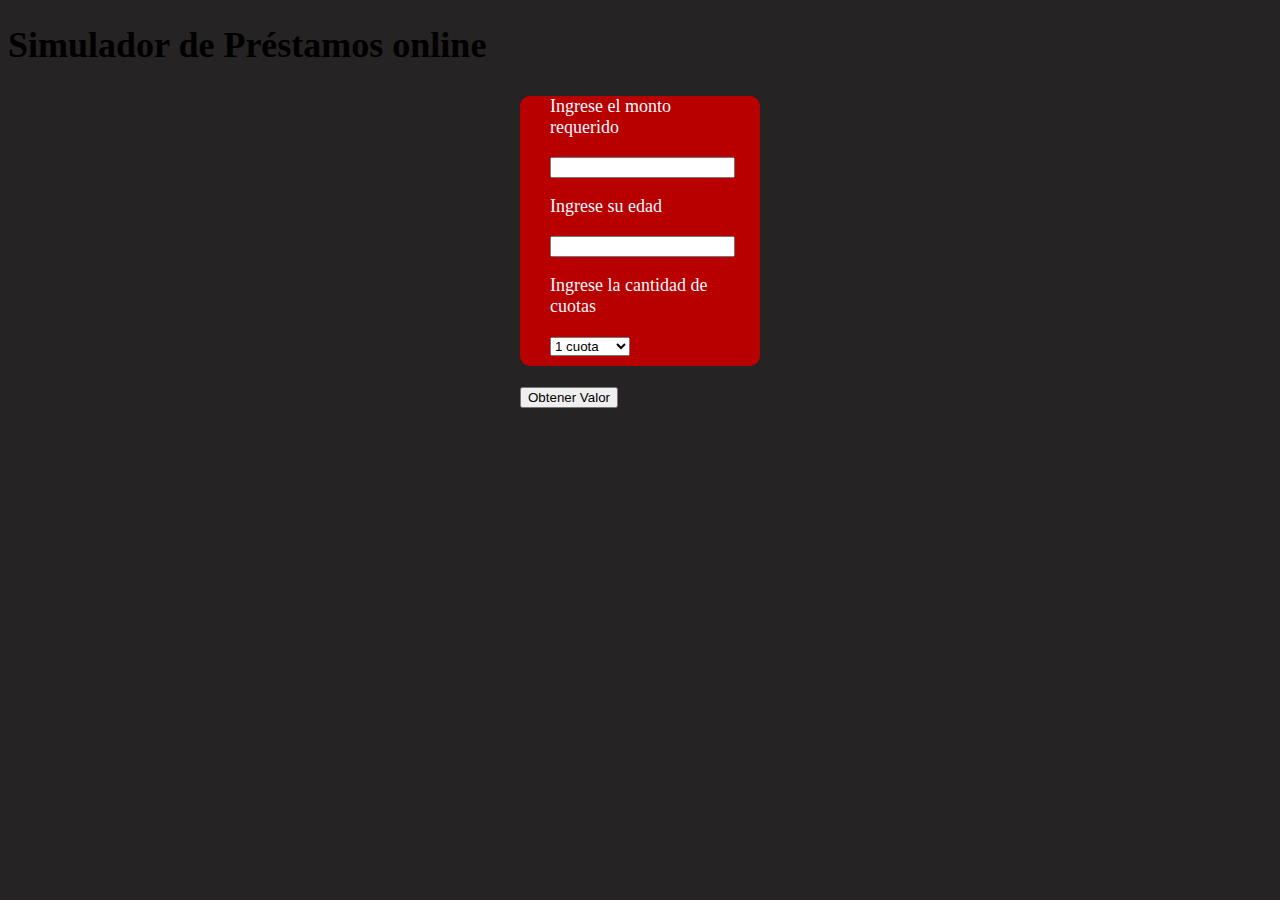
<file: index.html>
<!DOCTYPE html>
<html lang="en">

<head>
    <meta charset="UTF-8">
    <meta http-equiv="X-UA-Compatible" content="IE=edge">
    <meta name="viewport" content="width=device-width, initial-scale=1.0">
    <link rel="stylesheet" href="preEntrega.css">
    <title>Simulador de Préstamos</title>
</head>

<body>
    <h1>Simulador de Préstamos online</h1>
    <script src="preEntrega.js"></script>
    <div class="formulario" id="divPrincipal">
        <form action="Prestamo">
            <p>Ingrese el monto requerido</p>
            <input id="monto" type="text">
            <p>Ingrese su edad</p>
            <input id="edad" type="text">
            <p>Ingrese la cantidad de cuotas </p>
            <select name="cuotas" id="cuotas">
                <option value="1">1 cuota</option>
                <option value="2">2 cuotas</option>
                <option value="3">3 cuotas</option>
                <option value="4">4 cuotas</option>
                <option value="5">5 cuotas</option>
                <option value="6">6 cuotas</option>
                <option value="7">7 cuotas</option>
                <option value="8">8 cuotas</option>
                <option value="9">9 cuotas</option>
                <option value="10">10 cuotas</option>
                <option value="11">11 cuotas</option>
                <option value="12">12 cuotas</option>
            </select>
        </form>
        <button onclick="obtenerValorInput()">Obtener Valor</button>

    </div>



</body>

</html>
</file>
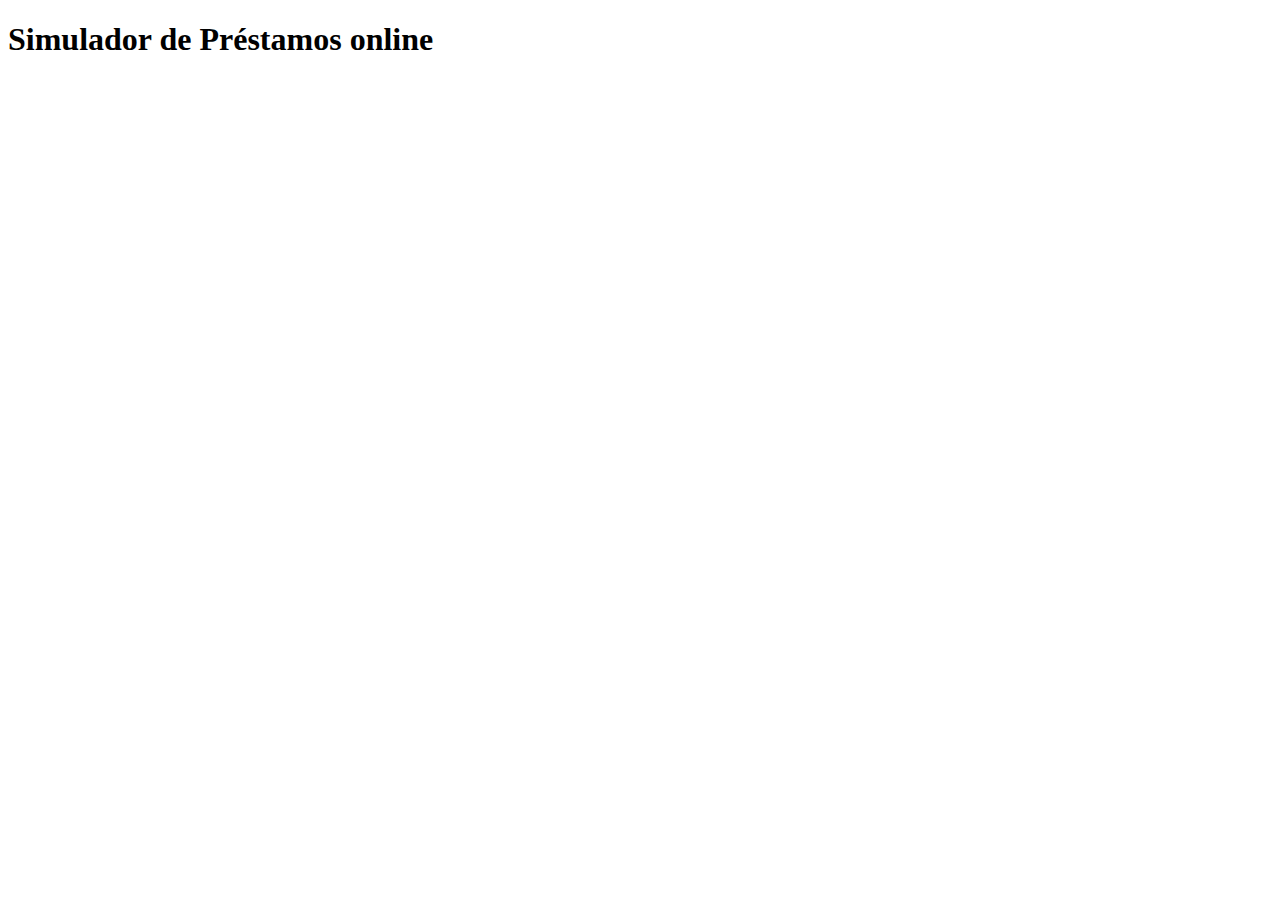
<file: preEntrega.html>
<!DOCTYPE html>
<html lang="en">
<head>
    <meta charset="UTF-8">
    <meta http-equiv="X-UA-Compatible" content="IE=edge">
    <meta name="viewport" content="width=device-width, initial-scale=1.0">
    <title>Simulador de Préstamos</title>
</head>
<body>
    <h1>Simulador de Préstamos online</h1>
    <script src="preEntrega.js"></script>
</body>
</html>
</file>
<file: preEntrega.css>
body {
    background-color: rgb(37, 35, 35);
    font-family: Georgia, 'Times New Roman', Times, serif;
    font-size: large;
}

.formulario {
    margin: auto;
    height: 270px;
    width: 240px;
    background-color: rgb(184, 0, 0);
    border: 10px;
    border-radius: 10px;



}

div form {
    box-shadow: 20px;
    margin: 30px;
}

p {
    color: aliceblue;
}


.detalles {
    display: block;
    margin-top: 20px;
    margin: auto;
    height: 280px;
    width: 320px;
    background-color: rgb(184, 0, 0);
    border: 10px;
    border-radius: 10px;

}

.detalles p {
    margin-top: 20px;
    margin-left: 3rem;
}
</file>
